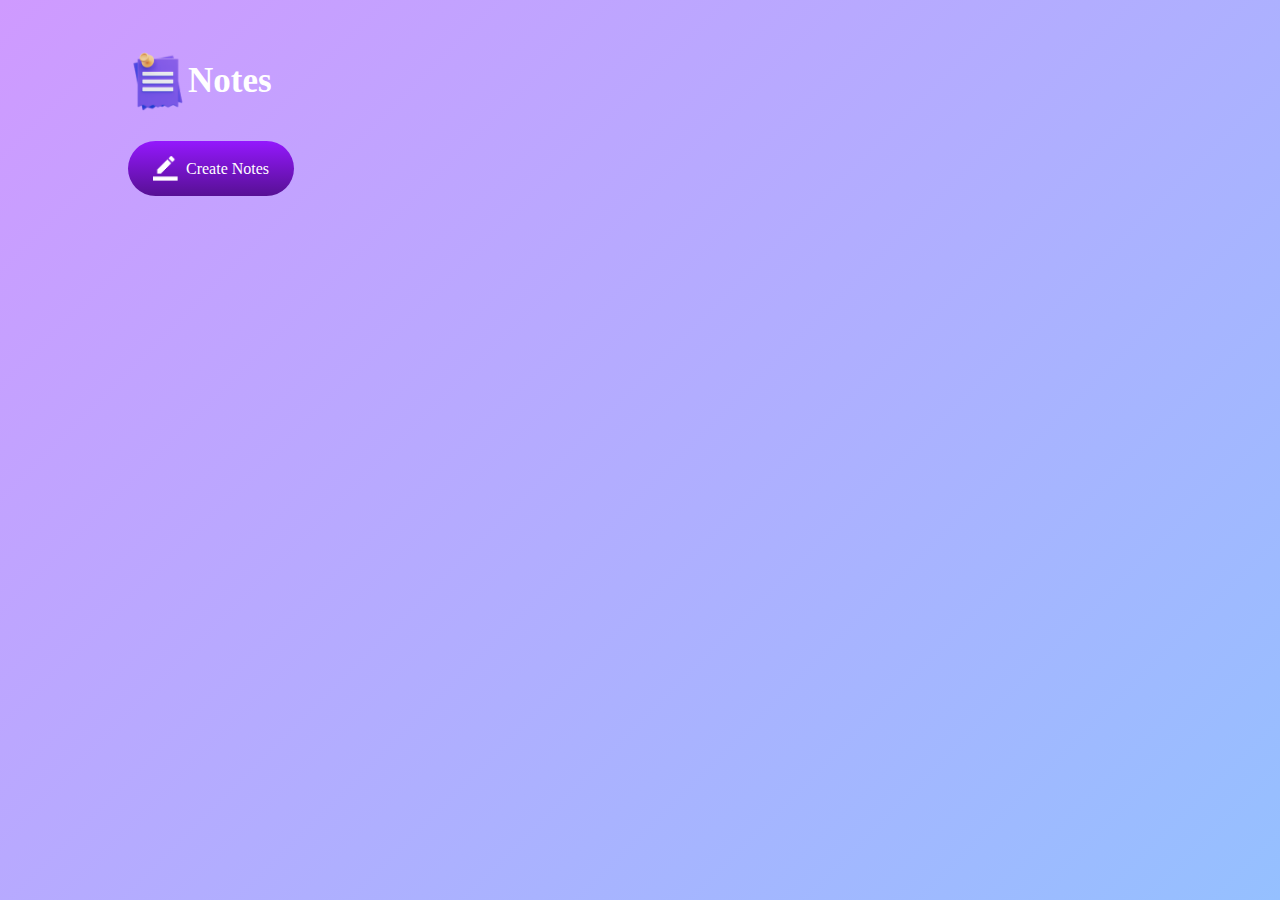
<file: NoteApp/index.html>
<!DOCTYPE html>
<html>
    <head>
        <meta name="viewport" content="width=device-width, initial-scale=1.0">
        <title>Notes App - Easy Tutorials</title>
        <link rel="stylesheet" href="style.css">
    </head>
    <body>
<div class="container">
    <h1><img src="images/notes.png">Notes</h1>
    <button class="btn"><img src="images/edit.png">Create Notes</button>
    <div class="notes-container">
        <!-- <p contenteditable="true" class="input-box">
            <img src="images/delete.png">
        </p> -->
    </div>
</div>
<script src="script.js"></script>
    </body>
</html>
</file>
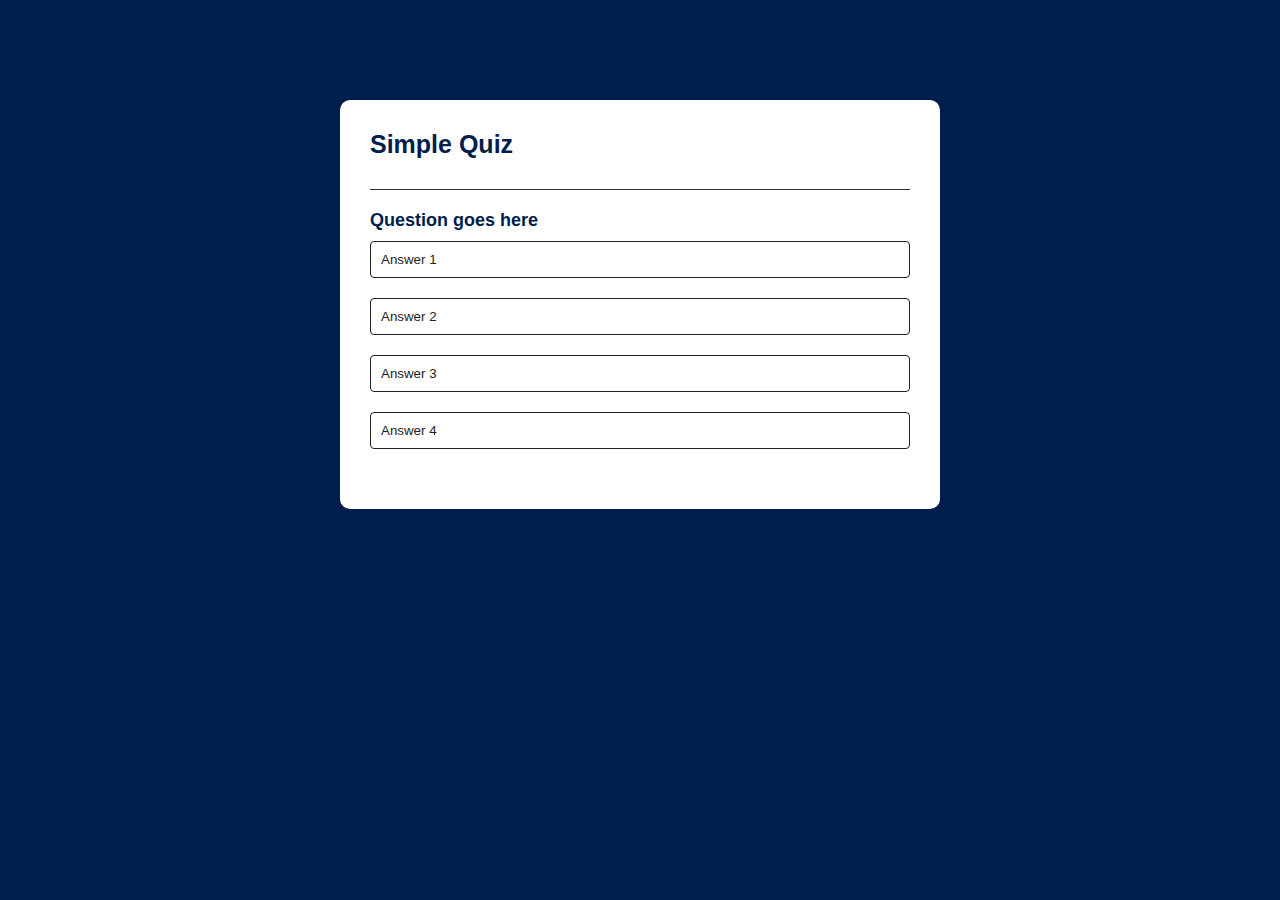
<file: QuizApp/index.html>
<!DOCTYPE html>
<html>
    <head>
    <title> Quiz App = Easy Tutorials </title>
    <link rel="stylesheet" href="style.css">
    </head>
    <body>
        <div class="app">
            <h1>Simple Quiz</h1>
            <div class="quiz">
                <h2 id="question">Question goes here</h2>
                <div id="answer-button">
                    <button class="btn">Answer 1</button>
                    <button class="btn">Answer 2</button>
                    <button class="btn">Answer 3</button>
                    <button class="btn">Answer 4</button>
                </div>
                <button id="next-btn">Next</button>
            </div>
        </div>    
        <script src="script.js"></script>
    </body>
</html>
</file>
<file: NoteApp/style.css>
*{
    margin: 0;
    padding: 0;
    font-family: 'Lucida Sans', 'Lucida Sans Regular', 'Lucida Grande', 'Lucida Sans Unicode';
    box-sizing: border-box;
}

.container {
    width: 100%;
    min-height: 100vh;
    background: linear-gradient(135deg, #cf9aff, #95c0ff);
    color: #fff;
    padding-top: 4%;
    padding-left: 10%;
}

.container h1{
    display: flex;
    align-items: center;
    font-size: 35px;
    font-weight:600;
}

.container h1 img {
    width:60px;
}

.container button img {
    width: 25px;
    margin-right: 8px;
}

.container button {
    display: flex;
    align-items: center;
    background: linear-gradient(#9418fd, #571094);
    color: #fff;
    font-size: 16px;
    outline: 0;
    border: 0;
    border-radius: 40px;
    padding: 15px 25px;
    margin: 30px 0 20px;
    cursor: pointer;
}

.input-box {
    position: relative;
    width: 100%;
    max-width: 500px;
    min-height: 150px;
    background: #fff;
    color: #333;
    padding: 20px;
    margin: 20px 0;
    outline: none;
    border-radius: 5px;
}


.input-box img{
    width:25px;
    position: absolute;
    bottom: 15px;
    right:15px;
    cursor: pointer;
}
</file>
<file: QuizApp/style.css>
*{
    margin: 0;
    padding: 0;
    font-family: 'Lucida Sans', 'Lucida Sans Regular', 'Lucida Grande', 'Lucida Sans Unicode', Geneva, Verdana, sans-serif;
    box-sizing: border-box;
}

body {
    background: #001e4d;

}

.app {
    background: #fff;
    width: 90%;
    max-width: 600px;
    margin: 100px auto 0;
    border-radius: 10px;
    padding: 30px;

}

.app h1{
    font-size: 25px;
    color: #001e4d;
    font-weight: 600;
    border-bottom: 1px solid #333;
    padding-bottom: 30px;
}

.quiz {
    padding: 20px 0; 
}

.quiz h2{
    font-size: 18px;
    color: #001e4d;
    font-weight: 600;
}

.btn{
    background: #fff;
    color:#222;
    font-weight: 500;
    width:100%;
    border: 1px solid #222;
    padding:10px;
    margin:10px 0;
    text-align: left;
    border-radius: 4px;
    cursor: pointer;
    transition: all 0.3s;
}

.btn:hover{
    background: #222;
    color:#fff;

}

#next-btn {
    background: #001e4d;
    color: #fff;
    font-weight: 500;
    width: 150px;
    border: 0;
    padding: 10px;
    margin: 20px auto 0;
    border-radius: 4px;
    cursor: pointer;
    display: none;
}
</file>
